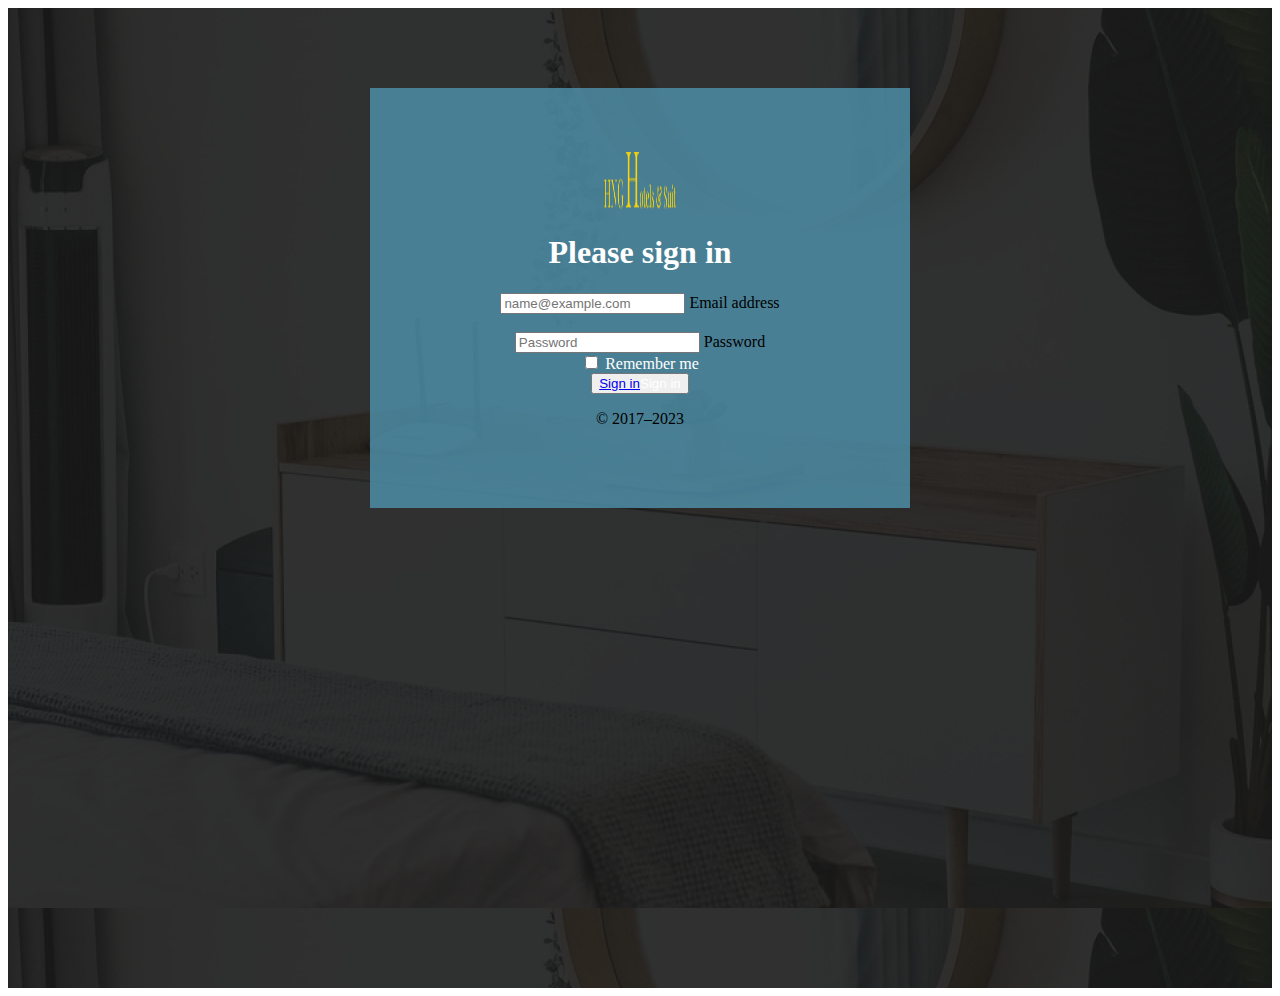
<file: index.html>
<!DOCTYPE html>
<html lang="en">
<head>
    <meta charset="UTF-8">
    <meta name="viewport" content="width=device-width, initial-scale=1.0">
    <link href="https://cdn.jsdelivr.net/npm/bootstrap@5.3.2/dist/css/bootstrap.min.css" rel="stylesheet" integrity="sha384-T3c6CoIi6uLrA9TneNEoa7RxnatzjcDSCmG1MXxSR1GAsXEV/Dwwykc2MPK8M2HN" crossorigin="anonymous">
    <script src="https://cdn.jsdelivr.net/npm/bootstrap@5.3.2/dist/js/bootstrap.bundle.min.js" integrity="sha384-C6RzsynM9kWDrMNeT87bh95OGNyZPhcTNXj1NW7RuBCsyN/o0jlpcV8Qyq46cDfL" crossorigin="anonymous"></script>
    <link rel="stylesheet" href="https://cdn.jsdelivr.net/npm/bootstrap-icons@1.11.1/font/bootstrap-icons.css">
    <title>log in page</title>
</head>
<body>
    <div  style="background: url(./assist/best\ bg.png);  height: 100vh; width: 100%; padding-top: 5rem; background-color: rgb(26, 25, 25);">
        <center>
            <div style="height: 60vh; width: 60vh;">
              <form style="background-color: rgba(79, 144, 170, 0.822); padding: 4rem;" >
                <img class="mb-4" src="./assist/logo.png" alt="" width="72" height="57">
                <h1 class="h3 mb-3 fw-normal" style="color: white;">Please sign in</h1>
            
                <div class="form-floating">
                  <input type="email" class="form-control" id="floatingInput" placeholder="name@example.com">
                  <label for="floatingInput">Email address</label>
                </div><br>
                <div class="form-floating">
                  <input type="password" class="form-control" id="floatingPassword" placeholder="Password">
                  <label for="floatingPassword">Password</label>
                </div>
            
                <div class="form-check text-start my-3">
                  <input class="form-check-input" type="checkbox" value="remember-me" id="flexCheckDefault">
                  <label class="form-check-label" for="flexCheckDefault" style="color: white;">
                    Remember me
                  </label>
                </div>
                <button class="btn btn-primary w-50 py-2" type="submit" style="text-decoration:none;color: white;"><a href="hotel.html">Sign in</a>Sign in</button>
                <p class="mt-5 mb-3 text-body-secondary">&copy; 2017–2023</p>
              </form>
        
               </div>
        </center>


        </div>
      

    
</body>
</html>
</file>
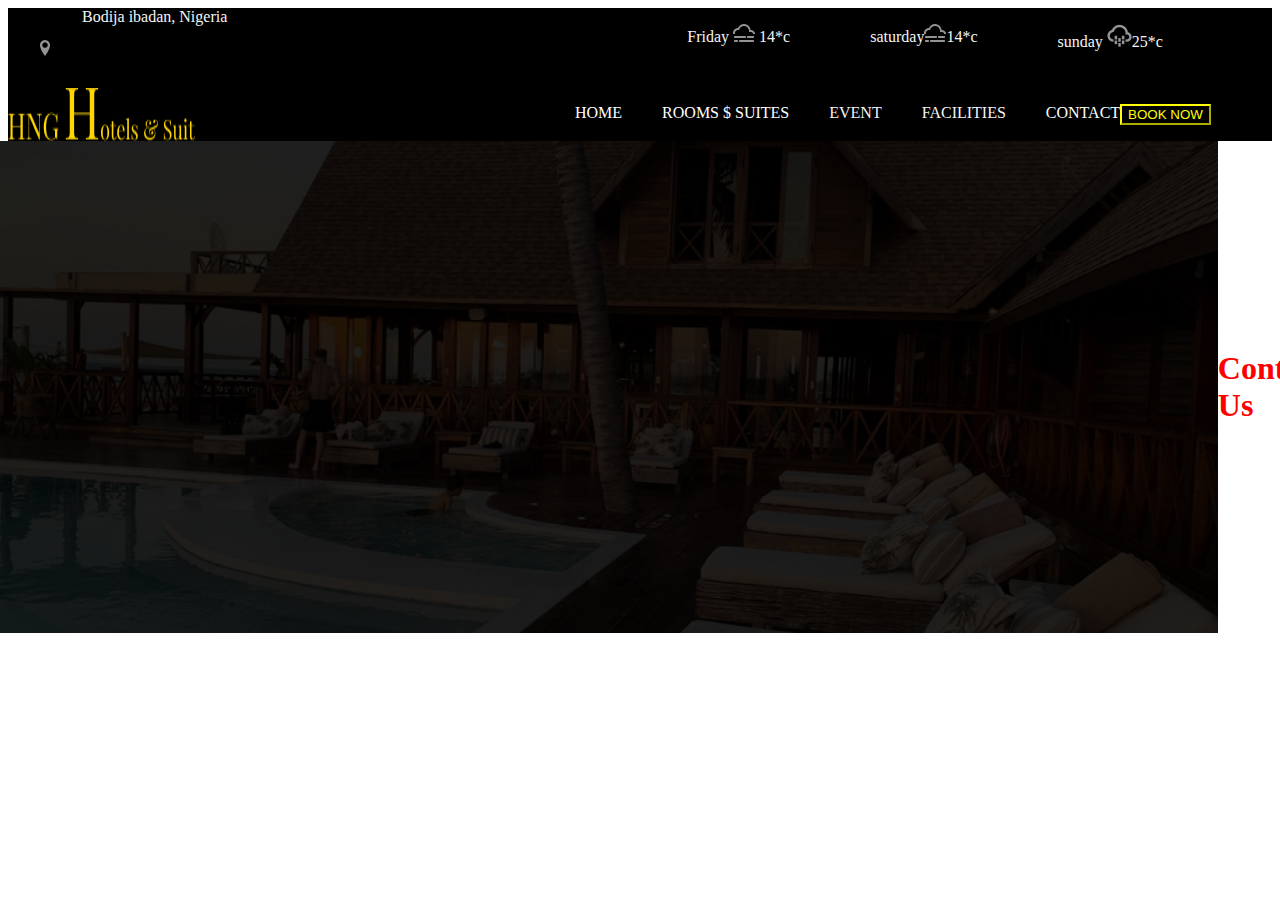
<file: CONTACT.html>
<!DOCTYPE html>
<html lang="en">
<head>
    <meta charset="UTF-8">
    <meta name="viewport" content="width=device-width, initial-scale=1.0">
    <link rel="stylesheet" href="CONTACT.CSS">
    <title>CONTACT</title>
</head>
<body>
    <div class="header">
        <img src="./assist/location (1).png" alt="" style="padding: 2rem;"  >
        Bodija ibadan, Nigeria
        <nav>
            <ul>
                <li><a href="#"></a></li>
                <li><a href="#"></a></li>
                <li><a href="#"></a>Friday <img src="./assist/cake.png"  alt=""> 14*c</li>
                <li><a href="#"></a></li>
                <li><a href="#"></a> saturday<img src="./assist/cake.png" alt="">14*c</li>
                <li><a href="#"></a></li>
                <li> <a href="#"></a>sunday <img src="./assist/weader.png" alt="">25*c</li>
               
            </ul>
        </nav>
        
    </div>
    <div class="header">
        <img src="./assist/logo.png" alt="hotel">
         <!-- style= "padding-bottom: 1rem; align-items: center;"> -->
        <nav>
            <ul>
                <li><a href="hotel.html"> HOME</a></li>
                <li><a href="ROOMS $ SUITES.html">ROOMS $ SUITES</a></li>
                <li><a href="#"></a>EVENT</li>
                <li><a href="facilities.html"></a>FACILITIES</li>
                <li><a href="CONTACT.html">CONTACT</a></li><br>
                <button>BOOK NOW</button>
            </ul>
        </nav>
    </div>
    <div class="center"> 
        <img src="./Rectangle 3.png" alt="" width="100%" height="50%">
        <h1 >Contact Us</h1>
    </div>
    <!-- <section>
        <img src="./Rectangle.png" alt="">
        <div class="contact">
            <div></div>
            <div></div>
        </div>
    </section> -->

    
</body>
</html>
</file>
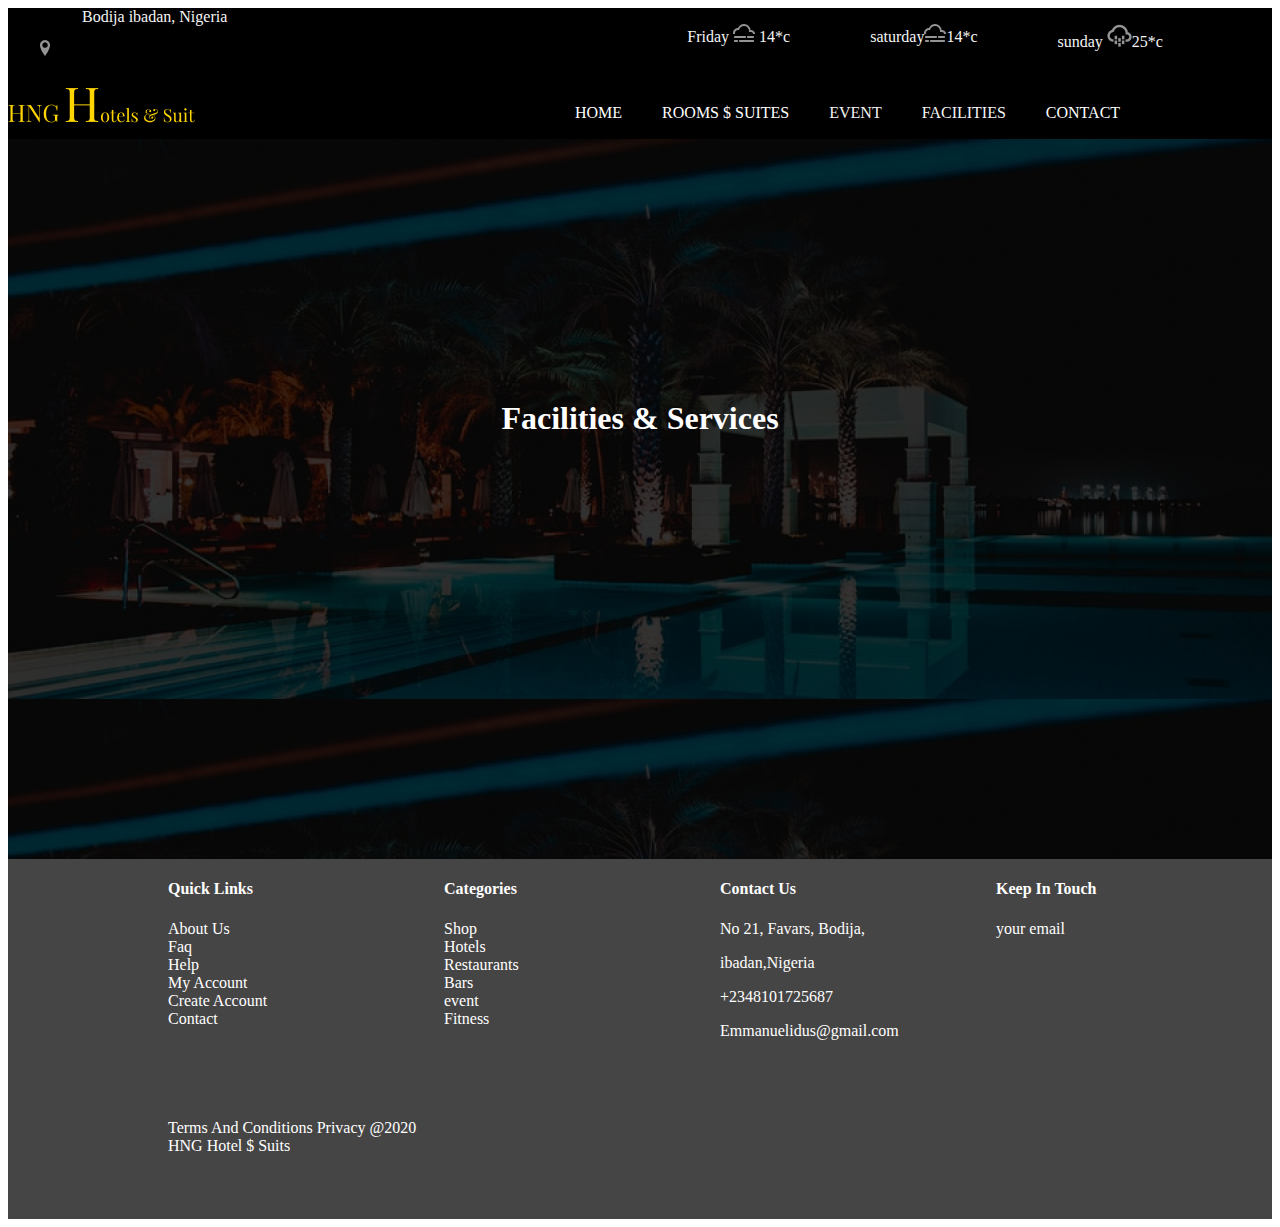
<file: facilities.html>
<!DOCTYPE html>
<html lang="en">
<head>
    <meta charset="UTF-8">
    <meta name="viewport" content="width=device-width, initial-scale=1.0">
    <link href="https://cdn.jsdelivr.net/npm/bootstrap@5.3.2/dist/css/bootstrap.min.css" rel="stylesheet" integrity="sha384-T3c6CoIi6uLrA9TneNEoa7RxnatzjcDSCmG1MXxSR1GAsXEV/Dwwykc2MPK8M2HN" crossorigin="anonymous">
    <script src="https://cdn.jsdelivr.net/npm/bootstrap@5.3.2/dist/js/bootstrap.bundle.min.js" integrity="sha384-C6RzsynM9kWDrMNeT87bh95OGNyZPhcTNXj1NW7RuBCsyN/o0jlpcV8Qyq46cDfL" crossorigin="anonymous"></script>
    <link rel="stylesheet" href="https://cdn.jsdelivr.net/npm/bootstrap-icons@1.11.1/font/bootstrap-icons.css">
    <link rel="stylesheet" href="facilities.css">
    <title>FACILITIES</title>
</head>
<body>
    <div class="header">
        <img src="./assist/location (1).png" alt="" style="padding: 2rem;"  >
        Bodija ibadan, Nigeria
        <nav>
            <ul>
                <li><a href="#"></a></li>
                <li><a href="#"></a></li>
                <li><a href="#"></a>Friday <img src="./assist/cake.png"  alt=""> 14*c</li>
                <li><a href="#"></a></li>
                <li><a href="#"></a> saturday<img src="./assist/cake.png" alt="">14*c</li>
                <li><a href="#"></a></li>
                <li> <a href="#"></a>sunday <img src="./assist/weader.png" alt="">25*c</li>
               
            </ul>
        </nav>
        
    </div>
    <div class="header">
        <img src="./assist/logo.png" alt="hotel" style= "padding-bottom: 1rem; align-items: center;">
        <nav>
            <ul>
                <li><a href="hotel.html"> HOME</a></li>
                <li><a href="ROOMS $ SUITES.html">ROOMS $ SUITES</a></li>
                <li><a href="#"></a>EVENT</li>
                <li><a href="facilities.html"></a>FACILITIES</li>
                <li><a href="contact.html">CONTACT</a></li>
                <!-- <div>
                    <button>BOOK NOW</button>
                </div> -->
            </ul>
        </nav>
    </div>
    <div class="fac">
        <div class="ser">
            <h1>Facilities & Services</h1>
        </div>
    </div>


































    <footer >
        <div  class="footer">
           <div>
               <h4>Quick Links</h4>
               <p>About Us <br>
               Faq <br>
               Help <br>
               My Account <br>
               Create Account <br>
               Contact</p>
           </div>
           <div>
               <h4>Categories</h4>
               <p>Shop <br> Hotels <br> Restaurants <br> Bars <br> event <br> Fitness</p>
           </div>
           <div>
               <h4>Contact Us </h4>
               <p>No 21, Favars, Bodija,</p>
               <p>ibadan,Nigeria</p>
               <p>+2348101725687</p>
               <p>Emmanuelidus@gmail.com</p>
           </div>
           <div>
               <h4>Keep In Touch</h4>
               <label for="placeholder">your email</label>
           </div>
           <div>
               <p>Terms And Conditions   Privacy   @2020 HNG Hotel $ Suits</p>
            </div>
        </div> 
        
  
      </footer>
    
</body>
</html>
</file>
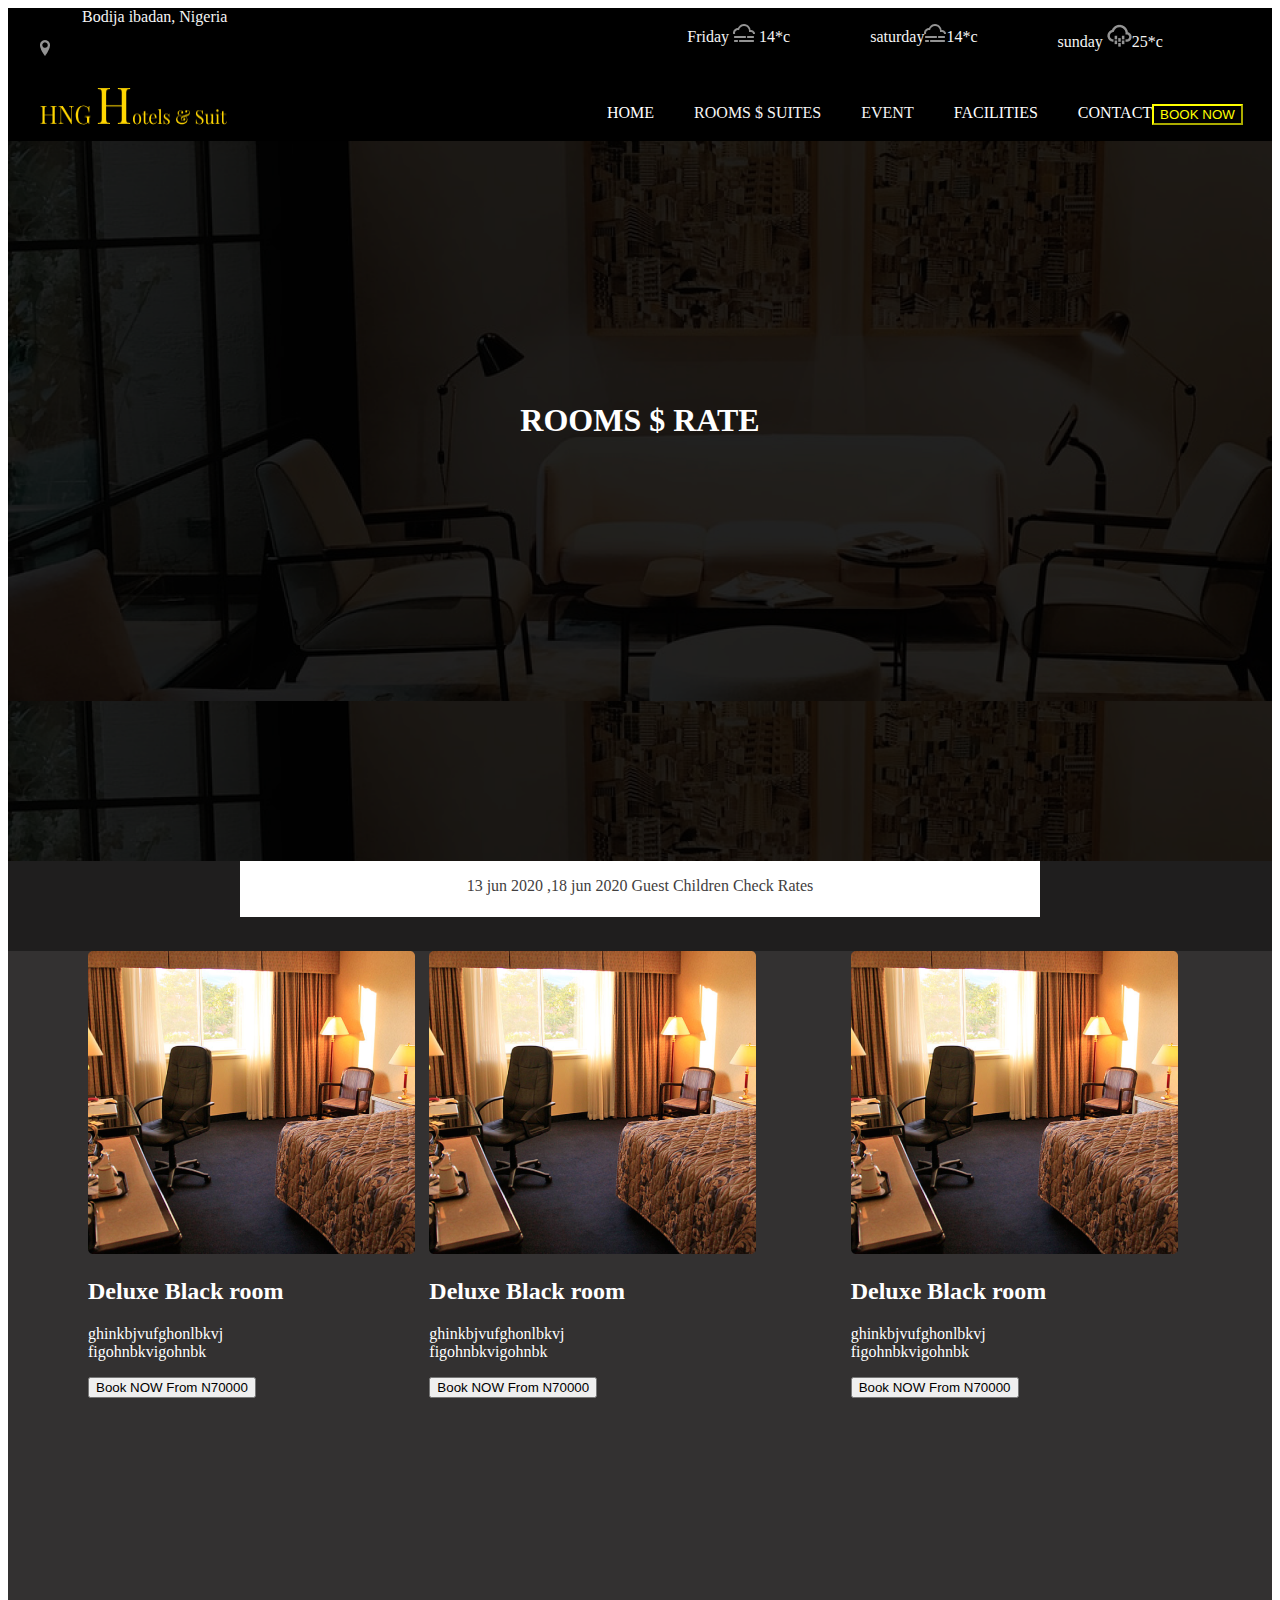
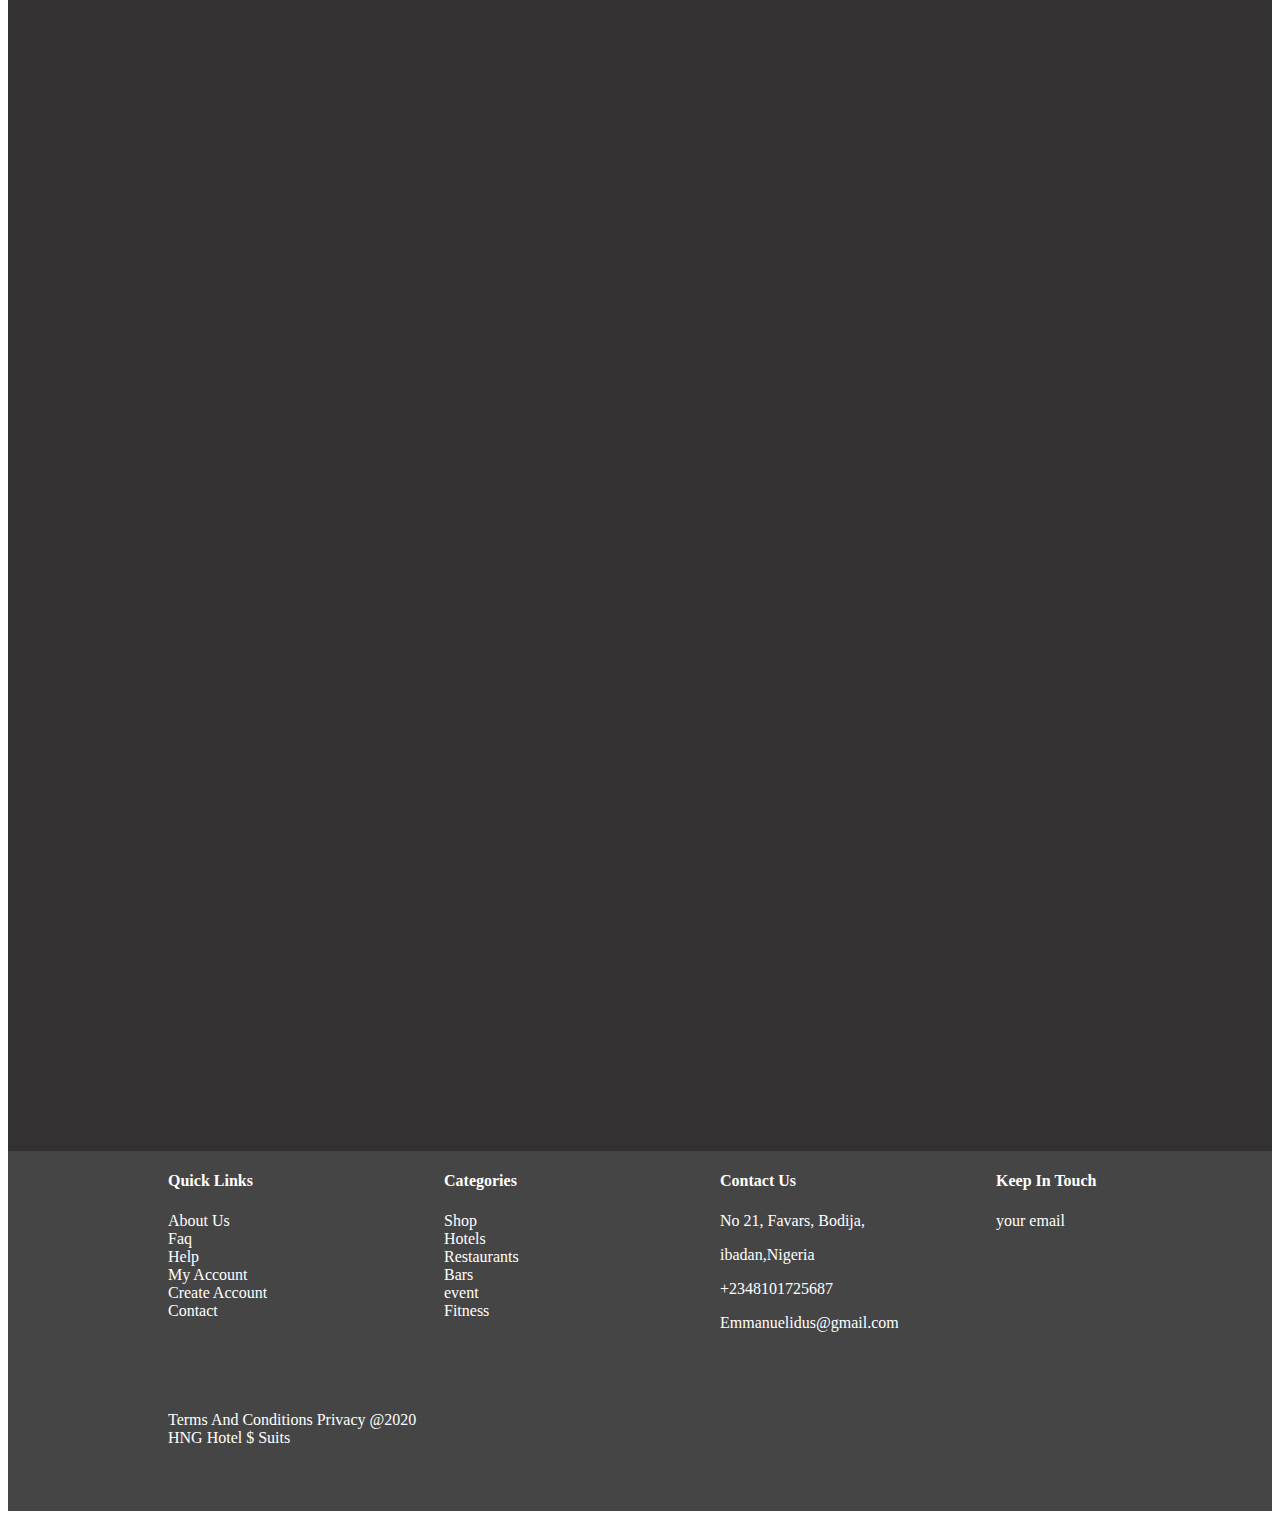
<file: ROOMS $ SUITES.html>
<!DOCTYPE html>
<html lang="en">
<head>
    <meta charset="UTF-8">
    <meta name="viewport" content="width=device-width, initial-scale=1.0">
    <link href="https://cdn.jsdelivr.net/npm/bootstrap@5.3.2/dist/css/bootstrap.min.css" rel="stylesheet" integrity="sha384-T3c6CoIi6uLrA9TneNEoa7RxnatzjcDSCmG1MXxSR1GAsXEV/Dwwykc2MPK8M2HN" crossorigin="anonymous">
    <script src="https://cdn.jsdelivr.net/npm/bootstrap@5.3.2/dist/js/bootstrap.bundle.min.js" integrity="sha384-C6RzsynM9kWDrMNeT87bh95OGNyZPhcTNXj1NW7RuBCsyN/o0jlpcV8Qyq46cDfL" crossorigin="anonymous"></script>
    <link rel="stylesheet" href="https://cdn.jsdelivr.net/npm/bootstrap-icons@1.11.1/font/bootstrap-icons.css">
    <link rel="stylesheet" href="ROOMS $ SUITES.css">
    <title>Room $ Suits</title>
</head>
<body>
    <div class="header">
        <img src="./assist/location (1).png" alt="" style="padding: 2rem;"  >
        Bodija ibadan, Nigeria
        <nav>
            <ul>
                <li><a href="#"></a></li>
                <li><a href="#"></a></li>
                <li><a href="#"></a>Friday <img src="./assist/cake.png"  alt=""> 14*c</li>
                <li><a href="#"></a></li>
                <li><a href="#"></a> saturday<img src="./assist/cake.png" alt="">14*c</li>
                <li><a href="#"></a></li>
                <li> <a href="#"></a>sunday <img src="./assist/weader.png" alt="">25*c</li>
               
            </ul>
        </nav>
        
    </div>
    <div class="header">
        <img src="./assist/logo.png" alt="hotel" style="padding-left: 2rem; padding-bottom: 1rem;">
        <nav>
            <ul>
                <li><a href="hotel.html"> HOME</a></li>
                <li><a href="ROOMS $ SUITES.html"></a>ROOMS $ SUITES</li>
                <li><a href="#"></a>EVENT</li>
                <li><a href="facilities.html">FACILITIES</a></li>
                <li><a href="contact.html">CONTACT</a></li><br>
                <button>BOOK NOW</button>
            </ul>
        </nav>
    </div>
    <div class="ro">
        <div class="om">
            <h1>ROOMS $ RATE</h1>

        </div>
    </div>
    <div class="jun">
        <center>
            <div class="ke">
                13 jun 2020 ,18 jun 2020   Guest Children  Check Rates
            </div>
           </center>
    </div>
    <div class="rooms">
        <div class="r">
            <img src="./assist/best1.png" alt="" >
            <h2>Deluxe Black room</h2>
            <p>ghinkbjvufghonlbkvj  <br>figohnbkvigohnbk</p>
            <button>Book NOW From N70000</button>
        </div>
        <div class="o">
            <img src="./assist/best1.png" alt="">
            <h2>Deluxe Black room</h2>
            <p>ghinkbjvufghonlbkvj  <br>figohnbkvigohnbk</p>
            <button>Book NOW From N70000</button>
        </div>
        <div class="m">
            <img src="./assist/best1.png" alt="">
            <h2>Deluxe Black room</h2>
            <p>ghinkbjvufghonlbkvj  <br>figohnbkvigohnbk</p>
            <button>Book NOW From N70000</button>
        </div>
      
    </div>

<footer >
        <div  class="footer">
           <div>
               <h4>Quick Links</h4>
               <p>About Us <br>
               Faq <br>
               Help <br>
               My Account <br>
               Create Account <br>
               Contact</p>
           </div>
           <div>
               <h4>Categories</h4>
               <p>Shop <br> Hotels <br> Restaurants <br> Bars <br> event <br> Fitness</p>
           </div>
           <div>
               <h4>Contact Us </h4>
               <p>No 21, Favars, Bodija,</p>
               <p>ibadan,Nigeria</p>
               <p>+2348101725687</p>
               <p>Emmanuelidus@gmail.com</p>
           </div>
           <div>
               <h4>Keep In Touch</h4>
               <label for="placeholder">your email</label>
           </div>
           <div>
               <p>Terms And Conditions   Privacy   @2020 HNG Hotel $ Suits</p>
            </div>
        </div> 
        
        
  
      </footer>

    
</body>
</html>
</file>
<file: CONTACT.CSS>
.header{ width: 100%;
    background-color: black;
    color: whitesmoke;
    display: flex;
    cursor: pointer;

}
.header ul{
    display: flex;
    margin-left:300px ;
}
.header ul li{
    text-decoration: none;
    padding-left: 40px;
    justify-content: center;
    list-style: none;

}
.header ul li a{
    text-decoration: none;
    color:white;
}
.header ul button{
    border-color: yellow;
    background-color: black;
    color: yellow;
   
}
.center{
    display: flex;
 align-items: center;
justify-content: center;
color: whitesmoke;
color: red;
/* position: relative; */
}
{
/* h1{ justify-content: center; */
 /* position: absolute; */
 top: 50px;
 left: 400px;

}
</file>
<file: facilities.css>
.header{
    background-color: black;
    color: whitesmoke;
    display: flex;
    cursor: pointer;

}
.header ul{
    display: flex;
    margin-left:300px ;
}
.header ul li{
    text-decoration: none;
    padding-left: 40px;
    justify-content: center;
    list-style: none;

}
.header ul li a{
    text-decoration: none;
    color:white;
}
.header ul button{
    border-color: yellow;
    background-color: black;
    color: yellow;
   
}
.fac{
    background: url(./assist/fac.png);
    background-color: rgb(49, 47, 47);
    height: 80vh;
    width: 100%;

}
.ser{
    text-align: center;
    color: white;
    padding-top: 15rem;
}



.footer{
    display: grid;
    grid-template-columns: repeat(4,1fr);
    color: white;
    background-color: rgb(70, 69, 69);
    height: 40vh;
    padding-left: 10rem;
}
</file>
<file: ROOMS $ SUITES.css>
.header{
    background-color: black;
    color: whitesmoke;
    display: flex;
    cursor: pointer;

}
.header ul{
    display: flex;
    margin-left:300px ;
}
.header ul li{
    text-decoration: none;
    padding-left: 40px;
    justify-content: center;
    list-style: none;
}
.header ul li a{
    text-decoration: none;
    color:white;
}
.header ul button{
    border-color: yellow;
    background-color: black;
    color: yellow;
}
.ro{
    background: url(./assist/room\ $suit.png);
    height: 80vh;
    width: 100%;
}
.om{
    text-align: center;
    color: white;
    padding-top: 15rem;
}
.jun{
    background-color: rgb(31, 30, 30);
    height: 10vh;

}
.ke{
    background-color: white;
    color: rgb(66, 64, 64);
    width: 800px;
    height: 40px;
    padding-top: 1rem;
}
.rooms{
    background-color: rgb(51, 49, 49);
    display: grid;
    grid-template-columns: repeat(3,1fr);
    height: 200vh;
    width: 100%;

}
.r{
    border-color: rgba(255, 235, 205, 0.979);
    color: white;
    padding-left: 5rem;
}
.o{
    color: white;
}
.m{
    color: white;

}










.footer{
    display: grid;
    grid-template-columns: repeat(4,1fr);
    color: white;
    background-color: rgb(70, 69, 69);
    height: 40vh;
    padding-left: 10rem;
}
</file>
